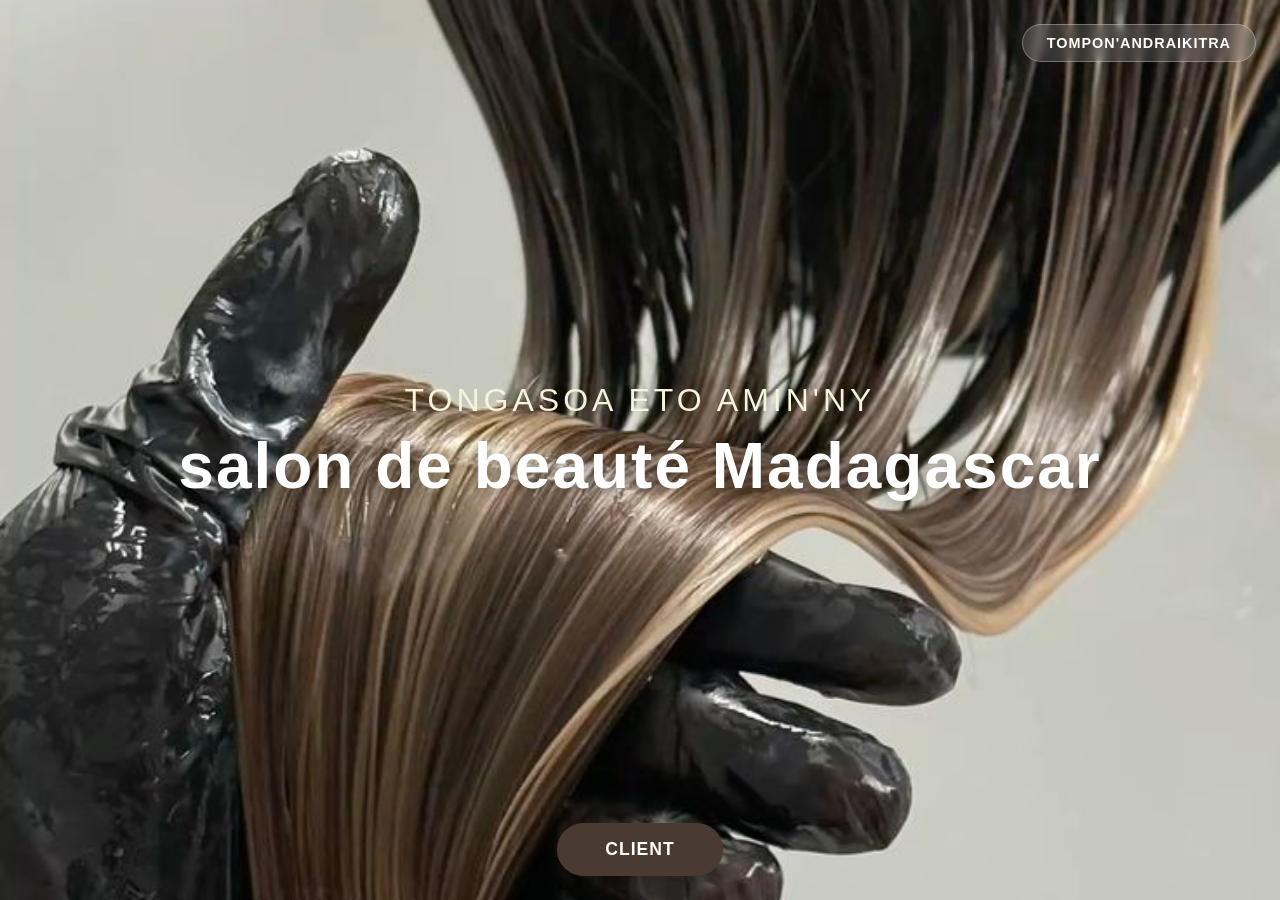
<file: index.html>
<!DOCTYPE html>
<html lang="fr">
<head>
    <meta charset="UTF-8">
    <meta name="viewport" content="width=device-width, initial-scale=1.0">
    <title>Accueil - Salon de Beauté</title>
    <link rel="stylesheet" href="style.css">
    <link rel="manifest" href="manifest.json">
    <meta name="theme-color" content="#d4af37">
</head>
<body>

    <!-- Slider plein écran -->
    <div class="gallery-container">
        <div class="gallery">
            <img src="photo1.png" alt="Photo 1">
            <img src="photo2.png" alt="Photo 2">
            <img src="photo3.png" alt="Photo 3">
            <img src="photo4.png" alt="Photo 4">
            <img src="photo5.png" alt="Photo 5">
            <img src="photo6.png" alt="Photo 6">
            <img src="photo7.png" alt="Photo 7">
        </div>
    </div>

    <!-- Interface utilisateur -->
    <div class="overlay">
        <header class="header">
            <button id="btn-admin" class="btn btn-secondary">tompon'andraikitra</button>
        </header>

        <main class="main-content">
            <h2 class="welcome-text">tongasoa eto amin'ny</h2>
            <h1 class="brand-title">salon de beauté Madagascar</h1>
        </main>

        <footer class="footer">
            <button id="btn-entrer" class="btn btn-primary">client</button>
        </footer>
    </div>

    <script src="app.js"></script>
</body>
</html>
</file>
<file: style.css>
/* Reset */
* {
    margin: 0;
    padding: 0;
    box-sizing: border-box;
}

body, html {
    height: 100%;
    font-family: 'Segoe UI', Tahoma, Geneva, Verdana, sans-serif;
    overflow: hidden;
}

/* Slider plein écran */
.gallery-container {
    width: 100vw;
    height: 100vh;
    overflow-x: scroll;
    scroll-snap-type: x mandatory;
    display: flex;
    scroll-behavior: smooth;
}

.gallery {
    display: flex;
    height: 100%;
}

.gallery img {
    width: 100vw;
    height: 100vh;
    object-fit: cover;
    flex-shrink: 0;
    scroll-snap-align: start;
    transition: transform 0.5s, filter 0.5s;
}

.gallery img:hover {
    transform: scale(1.02);
    filter: brightness(1.05);
}

.gallery-container::-webkit-scrollbar {
    display: none;
}

/* Overlay pour texte et boutons */
.overlay {
    position: absolute;
    top: 0;
    left: 0;
    width: 100%;
    height: 100%;
    display: flex;
    flex-direction: column;
    justify-content: space-between;
    padding: 24px;
    pointer-events: none; /* permet de scroller la galerie */
}

.header {
    display: flex;
    justify-content: flex-end;
    pointer-events: auto;
}

.main-content {
    text-align: center;
    color: #ffffff;
    pointer-events: auto;
    animation: fadeIn 1.2s ease-out;
}

.welcome-text {
    font-size: 2rem;
    font-weight: 300;
    text-transform: uppercase;
    letter-spacing: 4px;
    color: beige;
    margin-bottom: 10px;
}

.brand-title {
    font-size: 4rem;
    font-weight: 700;
    letter-spacing: 2px;
    text-shadow: 0 4px 15px rgba(0, 0, 0, 0.4);
}

/* Footer avec bouton Entrer */
.footer {
    display: flex;
    justify-content: center;
    pointer-events: auto;
}

/* Boutons */
.btn {
    font-family: inherit;
    cursor: pointer;
    border: none;
    border-radius: 50px;
    font-weight: 600;
    transition: all 0.3s ease;
    text-transform: uppercase;
    letter-spacing: 1px;
}

/* Entrer */
.btn-primary {
    background-color: #4a3b32;
    color: white;
    padding: 16px 48px;
    font-size: 1.1rem;
    box-shadow: 0 4px 15px rgba(0, 0, 0, 0.2);
}

.btn-primary:hover {
    background-color: #3a2c26;
    transform: translateY(-2px);
    box-shadow: 0 6px 20px rgba(0, 0, 0, 0.3);
}

/* Admin */
.btn-secondary {
    background-color: rgba(255, 255, 255, 0.15);
    color: #ffffff;
    padding: 10px 24px;
    font-size: 0.9rem;
    backdrop-filter: blur(5px);
    border: 1px solid rgba(255, 255, 255, 0.3);
}

.btn-secondary:hover {
    background-color: rgba(255, 255, 255, 0.3);
    transform: translateY(-1px);
}

/* Animation */
@keyframes fadeIn {
    from { opacity: 0; transform: translateY(10px); }
    to { opacity: 1; transform: translateY(0); }
}

/* Responsive */
@media (max-width: 768px) {
    .brand-title { font-size: 2.5rem; }
    .welcome-text { font-size: 1.5rem; }
    .btn-primary { padding: 14px 36px; font-size: 1rem; }
}
</file>
